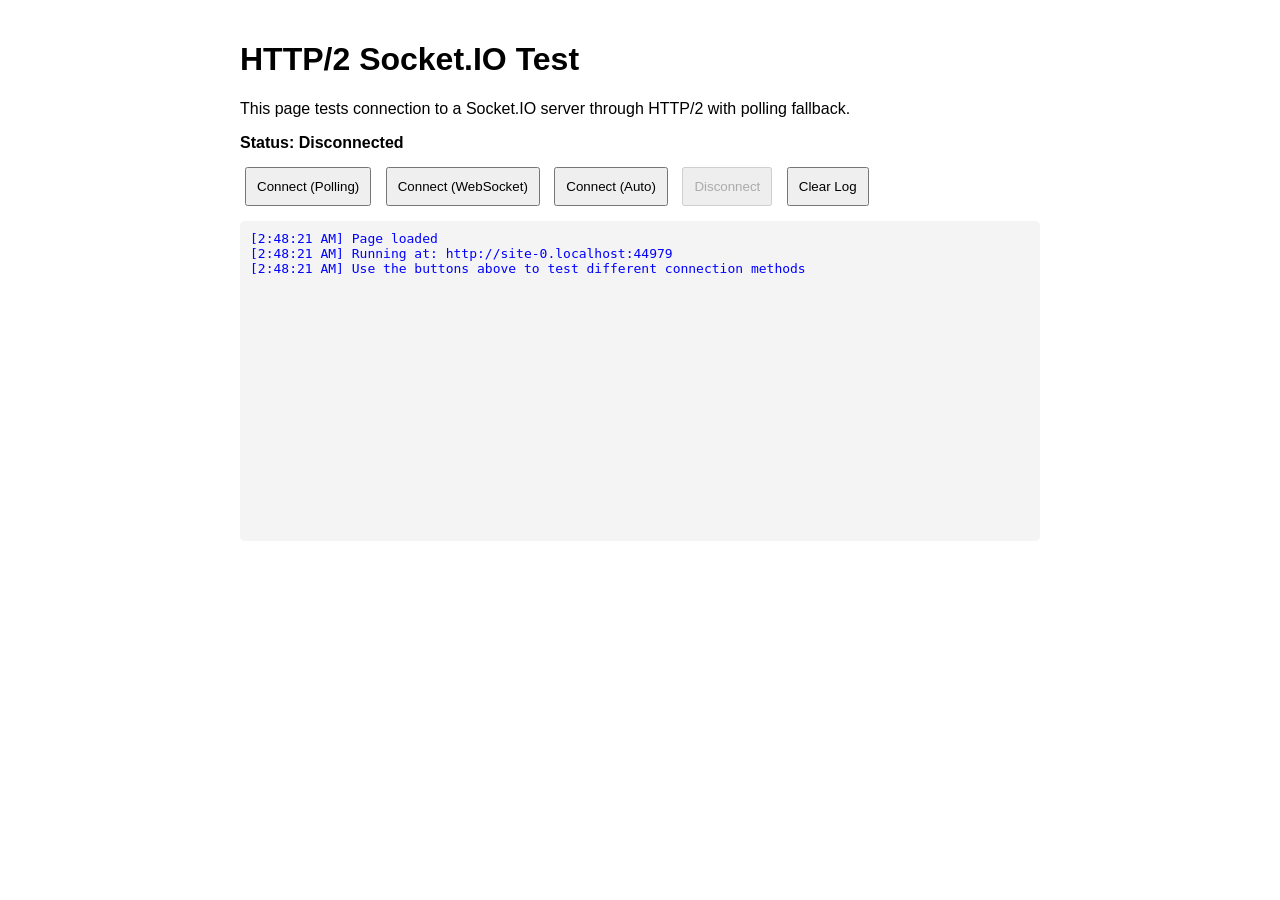
<file: static/http2-socket-test.html>
<!DOCTYPE html>
<html>
<head>
    <title>HTTP/2 Socket.IO Test</title>
    <meta charset="UTF-8">
    <meta name="viewport" content="width=device-width, initial-scale=1.0">
    <style>
        body {
            font-family: Arial, sans-serif;
            max-width: 800px;
            margin: 0 auto;
            padding: 20px;
        }
        #log {
            background-color: #f4f4f4;
            padding: 10px;
            border-radius: 5px;
            height: 300px;
            overflow-y: auto;
            font-family: monospace;
            margin-top: 10px;
        }
        .success { color: green; }
        .error { color: red; }
        .info { color: blue; }
        button {
            padding: 10px;
            margin: 5px;
            cursor: pointer;
        }
        #status {
            font-weight: bold;
            margin: 10px 0;
        }
    </style>
    <script src="https://cdn.socket.io/4.5.4/socket.io.min.js"></script>
</head>
<body>
    <h1>HTTP/2 Socket.IO Test</h1>
    <p>This page tests connection to a Socket.IO server through HTTP/2 with polling fallback.</p>

    <div id="status">Status: Disconnected</div>

    <div>
        <button id="polling-btn">Connect (Polling)</button>
        <button id="ws-btn">Connect (WebSocket)</button>
        <button id="both-btn">Connect (Auto)</button>
        <button id="disconnect-btn" disabled>Disconnect</button>
        <button id="clear-log-btn">Clear Log</button>
    </div>

    <div id="log"></div>

    <script>
        // DOM elements
        const statusElement = document.getElementById('status');
        const pollingBtn = document.getElementById('polling-btn');
        const wsBtn = document.getElementById('ws-btn');
        const bothBtn = document.getElementById('both-btn');
        const disconnectBtn = document.getElementById('disconnect-btn');
        const clearLogBtn = document.getElementById('clear-log-btn');
        const logContainer = document.getElementById('log');

        // Socket.IO instance
        let socket = null;

        // Log function
        function log(message, type = 'info') {
            const entry = document.createElement('div');
            entry.className = type;
            entry.textContent = `[${new Date().toLocaleTimeString()}] ${message}`;
            logContainer.appendChild(entry);
            logContainer.scrollTop = logContainer.scrollHeight;
            console.log(`[${type}] ${message}`);
        }

        // Update UI for connection
        function updateUIForConnection(isConnected) {
            if (isConnected) {
                statusElement.textContent = 'Status: Connected';
                statusElement.style.color = 'green';
                pollingBtn.disabled = true;
                wsBtn.disabled = true;
                bothBtn.disabled = true;
                disconnectBtn.disabled = false;
            } else {
                statusElement.textContent = 'Status: Disconnected';
                statusElement.style.color = 'black';
                pollingBtn.disabled = false;
                wsBtn.disabled = false;
                bothBtn.disabled = false;
                disconnectBtn.disabled = true;
            }
        }

        // Connect with polling transport
        function connectWithPolling() {
            try {
                log('Connecting using polling transport only...', 'info');
                
                socket = io(window.location.origin, {
                    transports: ['polling'],
                    upgrade: false,
                    reconnection: true,
                    forceNew: true,
                    timeout: 20000
                });
                
                setupSocketEvents();
            } catch (error) {
                log(`Error setting up polling connection: ${error.message}`, 'error');
            }
        }

        // Connect with WebSocket transport
        function connectWithWebSocket() {
            try {
                log('Connecting using WebSocket transport only...', 'info');
                
                socket = io(window.location.origin, {
                    transports: ['websocket'],
                    upgrade: false,
                    reconnection: true,
                    forceNew: true,
                    timeout: 20000
                });
                
                setupSocketEvents();
            } catch (error) {
                log(`Error setting up WebSocket connection: ${error.message}`, 'error');
            }
        }

        // Connect with automatic transport
        function connectWithAuto() {
            try {
                log('Connecting using automatic transport (polling with upgrade)...', 'info');
                
                socket = io(window.location.origin, {
                    transports: ['polling', 'websocket'],
                    upgrade: true,
                    reconnection: true,
                    forceNew: true,
                    timeout: 20000
                });
                
                setupSocketEvents();
            } catch (error) {
                log(`Error setting up auto connection: ${error.message}`, 'error');
            }
        }

        // Setup socket events
        function setupSocketEvents() {
            // Connection timeout
            const connectionTimeout = setTimeout(() => {
                if (socket && !socket.connected) {
                    log('Connection timeout after 10 seconds', 'error');
                }
            }, 10000);

            // Socket events
            socket.on('connect', () => {
                clearTimeout(connectionTimeout);
                log('Connected successfully!', 'success');
                updateUIForConnection(true);
                
                // Log transport type
                const currentTransport = socket.io.engine.transport.name;
                log(`Using transport: ${currentTransport}`, 'info');
                
                // Check for transport upgrade
                socket.io.engine.on('upgrade', () => {
                    const upgradedTransport = socket.io.engine.transport.name;
                    log(`Transport upgraded to: ${upgradedTransport}`, 'success');
                });
                
                // Request available exercises
                socket.emit('get_exercises');
            });

            socket.on('disconnect', (reason) => {
                log(`Disconnected: ${reason}`, 'info');
                updateUIForConnection(false);
            });

            socket.on('connect_error', (error) => {
                log(`Connection error: ${error.message}`, 'error');
            });

            socket.on('error', (error) => {
                log(`Socket error: ${error}`, 'error');
            });
            
            // Custom events for testing
            socket.on('exercises', (data) => {
                log(`Received exercises: ${JSON.stringify(data)}`, 'success');
            });
        }

        // Disconnect
        function disconnect() {
            if (socket) {
                log('Disconnecting...', 'info');
                socket.disconnect();
                socket = null;
                updateUIForConnection(false);
            }
        }

        // Clear log
        function clearLog() {
            logContainer.innerHTML = '';
            log('Log cleared', 'info');
        }

        // Event listeners
        pollingBtn.addEventListener('click', connectWithPolling);
        wsBtn.addEventListener('click', connectWithWebSocket);
        bothBtn.addEventListener('click', connectWithAuto);
        disconnectBtn.addEventListener('click', disconnect);
        clearLogBtn.addEventListener('click', clearLog);

        // Initial log
        log('Page loaded', 'info');
        log(`Running at: ${window.location.origin}`, 'info');
        log('Use the buttons above to test different connection methods', 'info');
    </script>
</body>
</html>
</file>
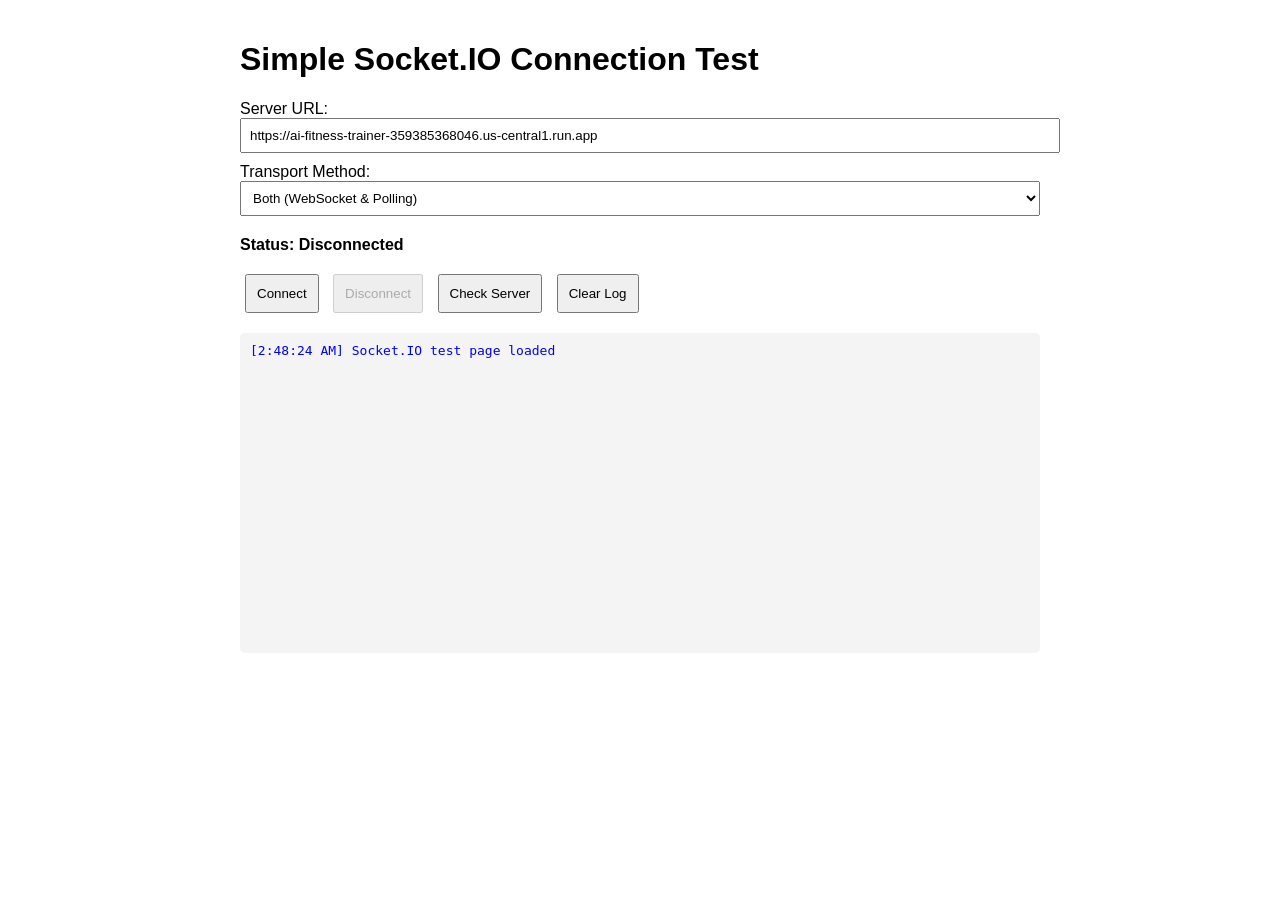
<file: static/socket-simple-test.html>
<!DOCTYPE html>
<html>
<head>
    <title>Simple Socket.IO Test</title>
    <meta charset="UTF-8">
    <meta name="viewport" content="width=device-width, initial-scale=1.0">
    <style>
        body {
            font-family: Arial, sans-serif;
            max-width: 800px;
            margin: 0 auto;
            padding: 20px;
        }
        #log {
            background-color: #f4f4f4;
            padding: 10px;
            border-radius: 5px;
            height: 300px;
            overflow-y: auto;
            font-family: monospace;
            margin-top: 10px;
        }
        .success { color: green; }
        .error { color: red; }
        .info { color: blue; }
        button {
            padding: 10px;
            margin: 5px;
            cursor: pointer;
        }
        #status {
            font-weight: bold;
            margin: 10px 0;
        }
        .controls {
            margin: 15px 0;
        }
        select, input {
            padding: 8px;
            width: 100%;
            margin-bottom: 10px;
        }
    </style>
    <script src="https://cdn.socket.io/4.5.4/socket.io.min.js"></script>
</head>
<body>
    <h1>Simple Socket.IO Connection Test</h1>

    <div>
        <label for="server-url">Server URL:</label>
        <input type="text" id="server-url" value="https://ai-fitness-trainer-359385368046.us-central1.run.app">
    </div>

    <div>
        <label for="transport-type">Transport Method:</label>
        <select id="transport-type">
            <option value="both">Both (WebSocket & Polling)</option>
            <option value="websocket">WebSocket Only</option>
            <option value="polling">Polling Only</option>
        </select>
    </div>

    <div id="status">Status: Disconnected</div>

    <div class="controls">
        <button id="connect-btn">Connect</button>
        <button id="disconnect-btn" disabled>Disconnect</button>
        <button id="check-server-btn">Check Server</button>
        <button id="clear-log-btn">Clear Log</button>
    </div>

    <div id="log"></div>

    <script>
        // DOM elements
        const serverUrlInput = document.getElementById('server-url');
        const transportType = document.getElementById('transport-type');
        const statusDisplay = document.getElementById('status');
        const connectBtn = document.getElementById('connect-btn');
        const disconnectBtn = document.getElementById('disconnect-btn');
        const checkServerBtn = document.getElementById('check-server-btn');
        const clearLogBtn = document.getElementById('clear-log-btn');
        const logContainer = document.getElementById('log');

        // Socket.IO instance
        let socket = null;

        // Log function
        function log(message, type = 'info') {
            const entry = document.createElement('div');
            entry.className = type;
            entry.textContent = `[${new Date().toLocaleTimeString()}] ${message}`;
            logContainer.appendChild(entry);
            logContainer.scrollTop = logContainer.scrollHeight;
            console.log(`[${type}] ${message}`);
        }

        // Check server connectivity
        async function checkServer() {
            const serverUrl = serverUrlInput.value;
            log(`Checking server connectivity: ${serverUrl}`, 'info');

            try {
                // First check basic connectivity
                const basicResponse = await fetch(`${serverUrl}/api/exercises`);
                
                if (basicResponse.ok) {
                    log(`Basic API endpoint reachable: ${basicResponse.status}`, 'success');
                    const exercises = await basicResponse.json();
                    log(`Found ${exercises.length} exercises`, 'success');
                } else {
                    log(`API endpoint returned error: ${basicResponse.status}`, 'error');
                }

                // Then check socket diagnostic endpoint
                try {
                    const socketDiagnostic = await fetch(`${serverUrl}/socket-diagnostic`);
                    if (socketDiagnostic.ok) {
                        const diagnosticData = await socketDiagnostic.json();
                        log(`Socket diagnostic info:`, 'info');
                        log(`- Socket.IO version: ${diagnosticData.socketio_version}`, 'info');
                        log(`- Async mode: ${diagnosticData.socketio_config.async_mode}`, 'info');
                        log(`- CORS: ${diagnosticData.socketio_config.cors_allowed_origins}`, 'info');
                    } else {
                        log(`Socket diagnostic unavailable: ${socketDiagnostic.status}`, 'error');
                    }
                } catch (diagError) {
                    log(`Error checking socket diagnostic: ${diagError.message}`, 'error');
                }
            } catch (error) {
                log(`Server connectivity error: ${error.message}`, 'error');
            }
        }

        // Connect to server
        function connect() {
            if (socket) {
                log('Already connected or connecting. Disconnect first.', 'error');
                return;
            }

            const serverUrl = serverUrlInput.value;
            let transportOptions;

            // Configure transport based on selection
            switch (transportType.value) {
                case 'websocket':
                    transportOptions = {
                        transports: ['websocket'],
                        upgrade: false
                    };
                    log('Connecting using WebSocket transport only', 'info');
                    break;
                case 'polling':
                    transportOptions = {
                        transports: ['polling'],
                        upgrade: false
                    };
                    log('Connecting using HTTP Polling transport only', 'info');
                    break;
                default:
                    transportOptions = {
                        transports: ['polling', 'websocket'],
                        upgrade: true
                    };
                    log('Connecting using both transports (polling with upgrade to WebSocket)', 'info');
                    break;
            }

            try {
                log(`Connecting to ${serverUrl}...`, 'info');
                
                // Connection options
                const options = {
                    ...transportOptions,
                    reconnection: true,
                    reconnectionAttempts: 3,
                    reconnectionDelay: 1000,
                    timeout: 20000,
                    forceNew: true
                };

                // Create socket connection
                socket = io(serverUrl, options);
                
                // Connection timeout
                const connectionTimeout = setTimeout(() => {
                    if (socket && !socket.connected) {
                        log('Connection timeout after 10 seconds', 'error');
                    }
                }, 10000);

                // Socket events
                socket.on('connect', () => {
                    clearTimeout(connectionTimeout);
                    log('Connected successfully!', 'success');
                    statusDisplay.textContent = 'Status: Connected';
                    statusDisplay.style.color = 'green';
                    connectBtn.disabled = true;
                    disconnectBtn.disabled = false;
                    
                    // Log transport type
                    const currentTransport = socket.io.engine.transport.name;
                    log(`Using transport: ${currentTransport}`, 'info');
                    
                    // Check if transport changes (upgrade)
                    socket.io.engine.on('upgrade', () => {
                        const upgradedTransport = socket.io.engine.transport.name;
                        log(`Transport upgraded to: ${upgradedTransport}`, 'success');
                    });
                });

                socket.on('connect_error', (error) => {
                    log(`Connection error: ${error.message}`, 'error');
                });

                socket.on('disconnect', (reason) => {
                    log(`Disconnected: ${reason}`, 'info');
                    statusDisplay.textContent = 'Status: Disconnected';
                    statusDisplay.style.color = 'red';
                    connectBtn.disabled = false;
                    disconnectBtn.disabled = true;
                });

                socket.io.on('reconnect_attempt', (attempt) => {
                    log(`Reconnection attempt ${attempt}...`, 'info');
                });

                socket.io.on('reconnect', () => {
                    log('Reconnected successfully', 'success');
                    statusDisplay.textContent = 'Status: Connected';
                    statusDisplay.style.color = 'green';
                });

                socket.io.on('reconnect_failed', () => {
                    log('Failed to reconnect after multiple attempts', 'error');
                });

                socket.on('error', (error) => {
                    log(`Socket error: ${error}`, 'error');
                });
            } catch (error) {
                log(`Error setting up connection: ${error.message}`, 'error');
            }
        }

        // Disconnect from server
        function disconnect() {
            if (socket) {
                log('Disconnecting...', 'info');
                socket.disconnect();
                socket = null;
            } else {
                log('Not connected', 'error');
            }
        }

        // Clear log
        function clearLog() {
            logContainer.innerHTML = '';
            log('Log cleared', 'info');
        }

        // Event listeners
        connectBtn.addEventListener('click', connect);
        disconnectBtn.addEventListener('click', disconnect);
        checkServerBtn.addEventListener('click', checkServer);
        clearLogBtn.addEventListener('click', clearLog);

        // Initial log
        log('Socket.IO test page loaded', 'info');
        log(`Using Socket.IO version: ${io.version}`, 'info');
    </script>
</body>
</html>
</file>
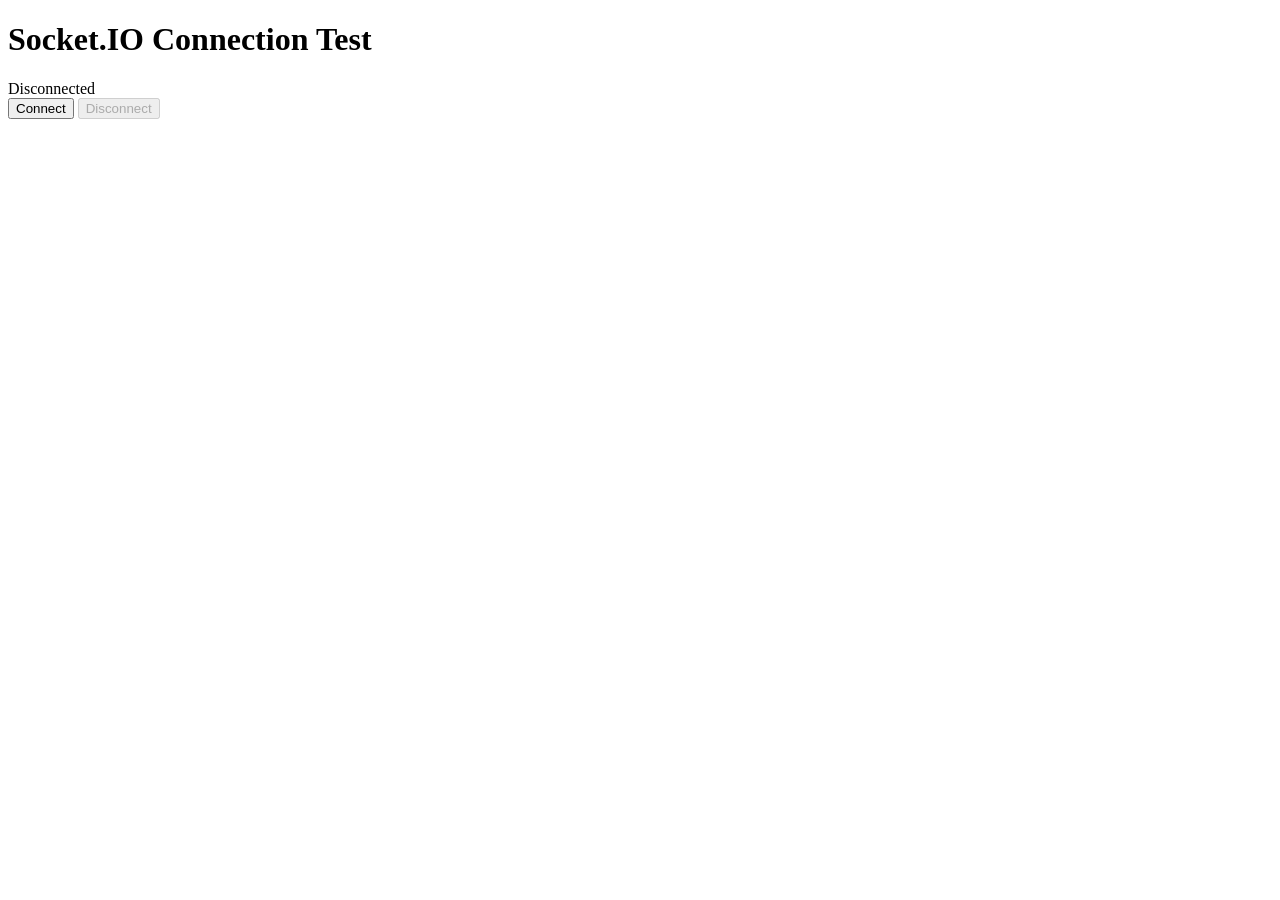
<file: static/socket-test.html>
<!DOCTYPE html>
<html>
<head>
    <title>Socket.IO Test</title>
    <script src="https://cdn.socket.io/4.5.4/socket.io.min.js"></script>
</head>
<body>
    <h1>Socket.IO Connection Test</h1>
    <div id="status">Disconnected</div>
    <button id="connect">Connect</button>
    <button id="disconnect" disabled>Disconnect</button>
    <pre id="log"></pre>

    <script>
        const log = document.getElementById('log');
        const status = document.getElementById('status');
        const connectBtn = document.getElementById('connect');
        const disconnectBtn = document.getElementById('disconnect');
        
        function appendLog(message) {
            log.textContent += message + '\n';
        }
        
        connectBtn.addEventListener('click', () => {
            appendLog('Connecting to server...');
            
            // Use your Cloud Run URL here
            const socket = io('https://ai-fitness-trainer-359385368046.us-central1.run.app', {
                transports: ['websocket', 'polling'],
                upgrade: true,
                reconnection: true,
                reconnectionAttempts: 5,
                timeout: 20000
            });
            
            window.socket = socket;
            
            socket.on('connect', () => {
                appendLog('Connected!');
                status.textContent = 'Connected';
                status.style.color = 'green';
                connectBtn.disabled = true;
                disconnectBtn.disabled = false;
            });
            
            socket.on('disconnect', () => {
                appendLog('Disconnected');
                status.textContent = 'Disconnected';
                status.style.color = 'red';
                connectBtn.disabled = false;
                disconnectBtn.disabled = true;
            });
            
            socket.on('connect_error', (error) => {
                appendLog(`Connection error: ${error.message}`);
            });
            
            socket.on('error', (error) => {
                appendLog(`Socket error: ${error}`);
            });
        });
        
        disconnectBtn.addEventListener('click', () => {
            if (window.socket) {
                window.socket.disconnect();
                window.socket = null;
                appendLog('Manually disconnected');
            }
        });
    </script>
</body>
</html>
</file>
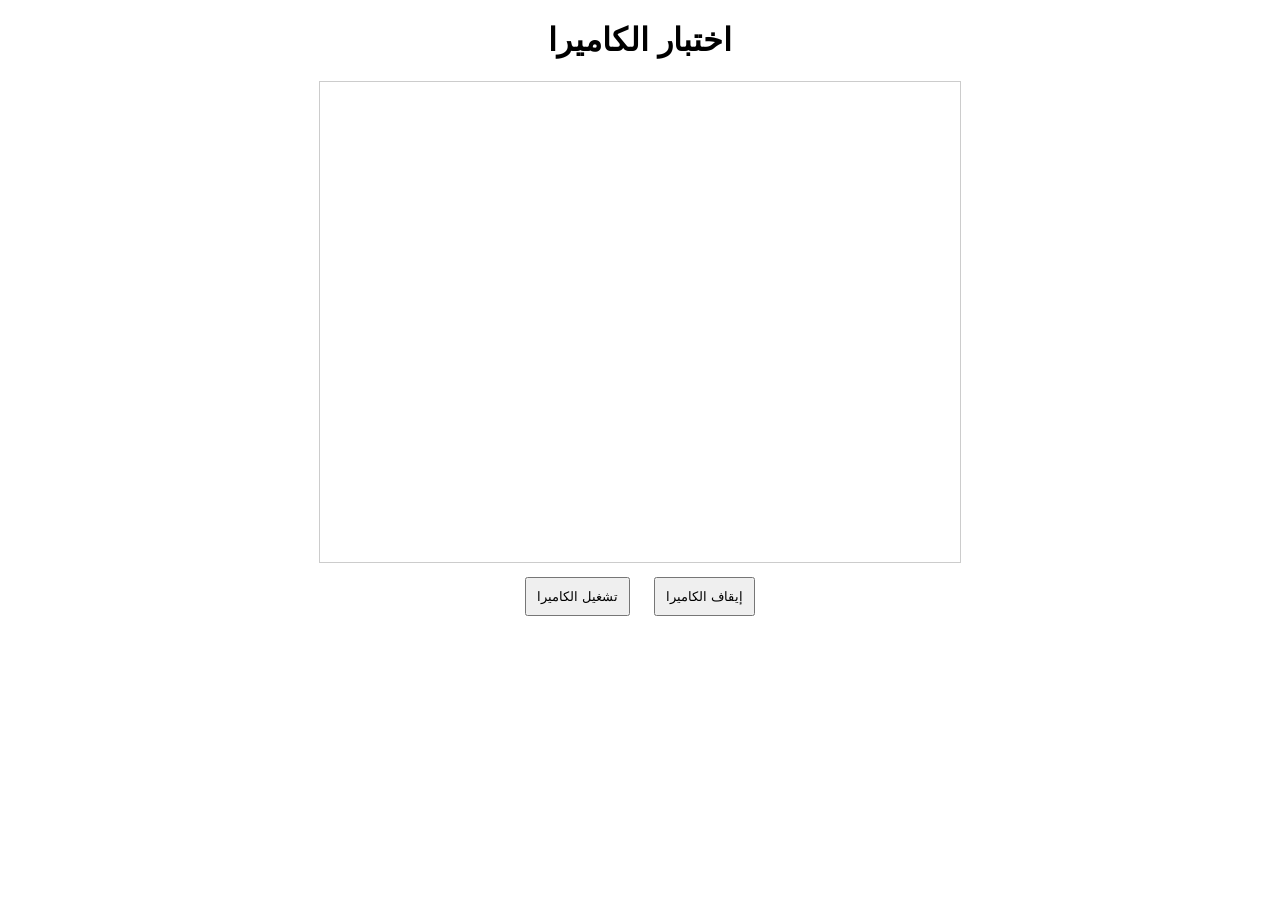
<file: templates/camera_test.html>
<!DOCTYPE html>
<html>
<head>
    <title>اختبار الكاميرا</title>
    <style>
        body { text-align: center; font-family: Arial; }
        video { width: 640px; height: 480px; border: 1px solid #ccc; }
        button { padding: 10px; margin: 10px; }
    </style>
</head>
<body>
    <h1>اختبار الكاميرا</h1>
    <video id="camera" autoplay playsinline></video>
    <div>
        <button id="startBtn">تشغيل الكاميرا</button>
        <button id="stopBtn">إيقاف الكاميرا</button>
    </div>
    <div id="status"></div>

    <script>
        const video = document.getElementById('camera');
        const startBtn = document.getElementById('startBtn');
        const stopBtn = document.getElementById('stopBtn');
        const status = document.getElementById('status');
        let stream = null;

        startBtn.addEventListener('click', async () => {
            try {
                status.textContent = 'جاري تشغيل الكاميرا...';
                stream = await navigator.mediaDevices.getUserMedia({ 
                    video: true, 
                    audio: false 
                });
                video.srcObject = stream;
                status.textContent = 'تم تشغيل الكاميرا بنجاح';
            } catch (error) {
                status.textContent = 'خطأ: ' + error.message;
                console.error('Error accessing camera:', error);
            }
        });

        stopBtn.addEventListener('click', () => {
            if (stream) {
                stream.getTracks().forEach(track => track.stop());
                video.srcObject = null;
                stream = null;
                status.textContent = 'تم إيقاف الكاميرا';
            }
        });
    </script>
</body>
</html>
</file>
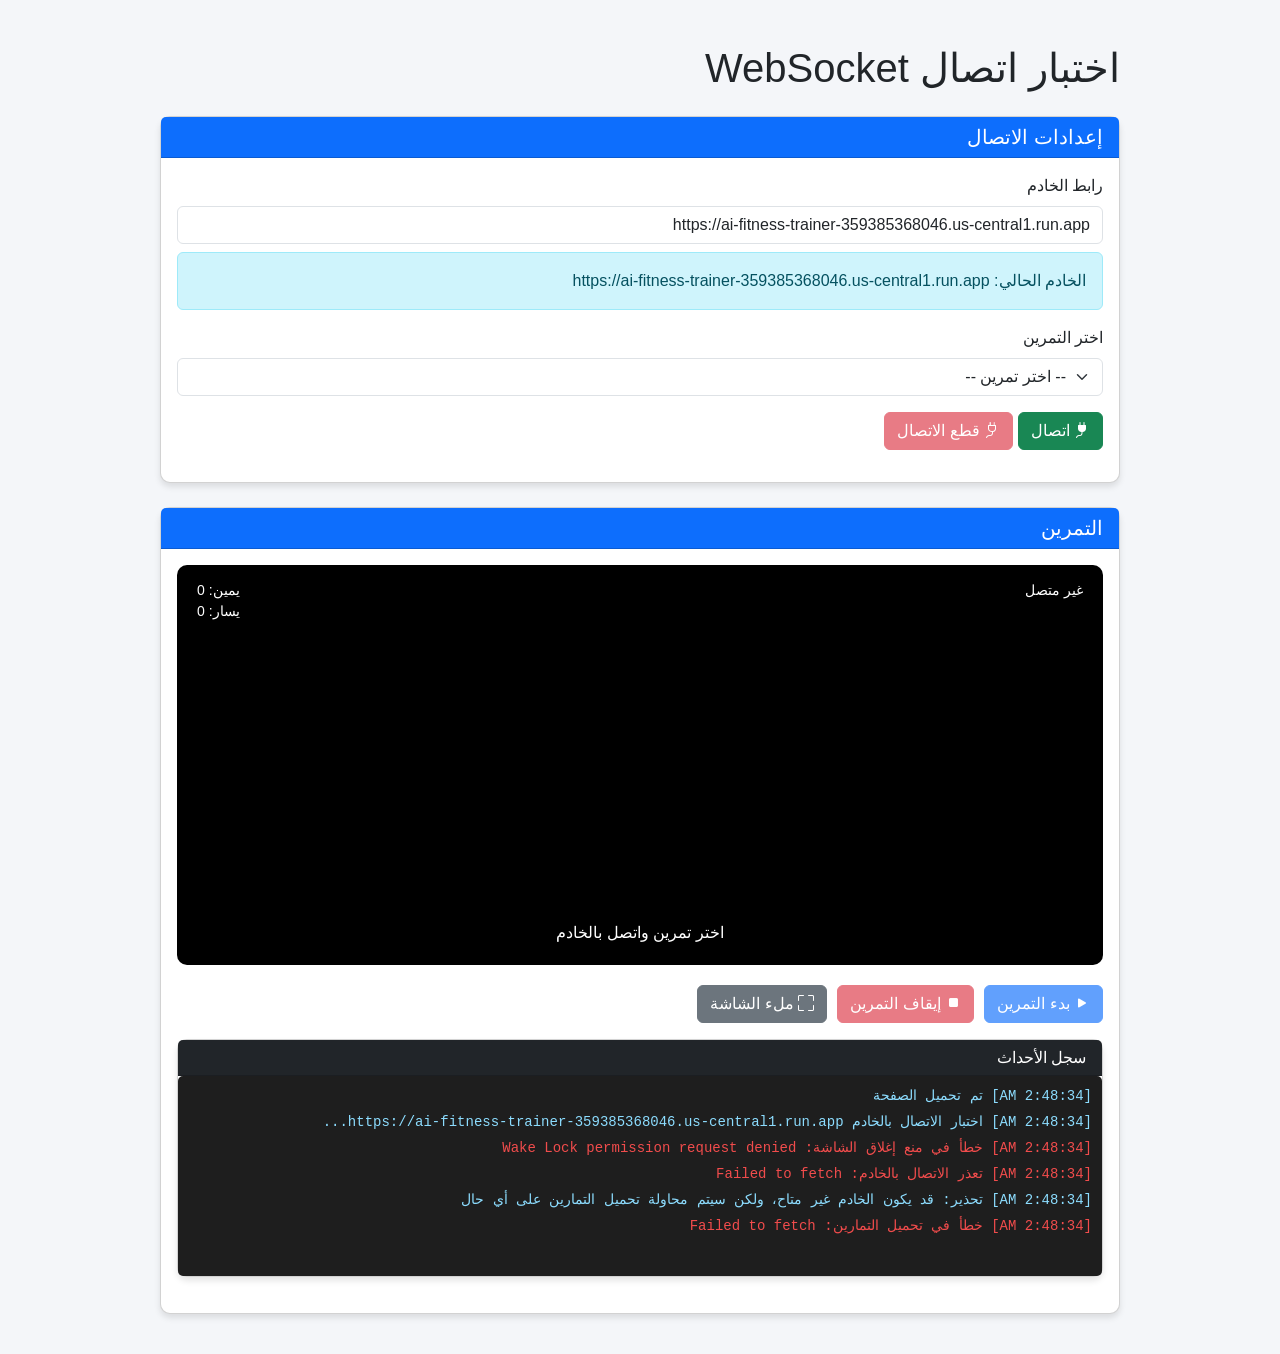
<file: templates/websocket_test.html>
<!DOCTYPE html>
<html lang="ar" dir="rtl">
<head>
    <meta charset="UTF-8">
    <meta name="viewport" content="width=device-width, initial-scale=1.0, maximum-scale=1.0, user-scalable=no">
    <title>اختبار WebSocket</title>
    <link href="https://cdn.jsdelivr.net/npm/bootstrap@5.3.0-alpha1/dist/css/bootstrap.min.css" rel="stylesheet">
    <link rel="stylesheet" href="https://cdn.jsdelivr.net/npm/bootstrap-icons@1.10.0/font/bootstrap-icons.css">
    <style>
        body, html {
            margin: 0;
            padding: 0;
            width: 100%;
            height: 100%;
            background-color: #f4f6f9;
            font-family: Arial, sans-serif;
        }
        
        .container {
            max-width: 1000px;
            padding: 20px;
        }
        
        .card {
            margin-bottom: 20px;
            border-radius: 10px;
            box-shadow: 0 4px 6px rgba(0, 0, 0, 0.1);
        }
        
        #video-container {
            position: relative;
            width: 100%;
            height: 400px;
            background-color: #000;
            border-radius: 10px;
            overflow: hidden;
            margin-bottom: 20px;
        }
        
        #exercise-video {
            width: 100%;
            height: 100%;
            object-fit: contain;
        }
        
        .connection-info {
            position: absolute;
            top: 10px;
            right: 10px;
            background-color: rgba(0, 0, 0, 0.7);
            color: white;
            padding: 5px 10px;
            border-radius: 5px;
            font-size: 14px;
            z-index: 10;
        }
        
        .rep-counter {
            position: absolute;
            top: 10px;
            left: 10px;
            background-color: rgba(0, 0, 0, 0.7);
            color: white;
            padding: 5px 10px;
            border-radius: 5px;
            font-size: 14px;
            z-index: 10;
        }
        
        .feedback-text {
            position: absolute;
            bottom: 10px;
            left: 0;
            right: 0;
            text-align: center;
            background-color: rgba(0, 0, 0, 0.7);
            color: white;
            padding: 10px;
            font-size: 16px;
            z-index: 10;
        }
        
        .controls {
            display: flex;
            gap: 10px;
            margin-bottom: 15px;
        }
        
        .log-container {
            height: 200px;
            overflow-y: auto;
            background-color: #1e1e1e;
            color: #ddd;
            padding: 10px;
            font-family: Consolas, monospace;
            font-size: 14px;
            border-radius: 5px;
        }
        
        .log-entry {
            margin-bottom: 5px;
            word-wrap: break-word;
        }
        
        .log-info {
            color: #8cdcfe;
        }
        
        .log-success {
            color: #6a9955;
        }
        
        .log-error {
            color: #f14c4c;
        }
        
        .loading-overlay {
            position: absolute;
            top: 0;
            left: 0;
            right: 0;
            bottom: 0;
            background-color: rgba(0, 0, 0, 0.8);
            display: flex;
            flex-direction: column;
            justify-content: center;
            align-items: center;
            z-index: 20;
        }
        
        .spinner-border {
            width: 3rem;
            height: 3rem;
        }
    </style>
</head>
<body>
    <div class="container mt-4">
        <h1 class="mb-4">اختبار اتصال WebSocket</h1>
        
        <div class="card mb-4">
            <div class="card-header bg-primary text-white">
                <h5 class="mb-0">إعدادات الاتصال</h5>
            </div>
            <div class="card-body">
                <div class="mb-3">
                    <label for="server-url" class="form-label">رابط الخادم</label>
                    <input type="text" class="form-control" id="server-url" value="https://ai-fitness-trainer-359385368046.us-central1.run.app">
                </div>
                
                <div class="mb-3">
                    <label for="exercise-select" class="form-label">اختر التمرين</label>
                    <select class="form-select" id="exercise-select">
                        <option value="">-- اختر تمرين --</option>
                    </select>
                </div>
                
                <div class="mb-3">
                    <button id="connect-btn" class="btn btn-success">
                        <i class="bi bi-plug-fill"></i> اتصال
                    </button>
                    <button id="disconnect-btn" class="btn btn-danger" disabled>
                        <i class="bi bi-plug"></i> قطع الاتصال
                    </button>
                </div>
            </div>
        </div>
        
        <div class="card">
            <div class="card-header bg-primary text-white">
                <h5 class="mb-0">التمرين</h5>
            </div>
            <div class="card-body">
                <div id="video-container">
                    <img id="exercise-video" src="[data-uri]" alt="Exercise Video">
                    
                    <div class="connection-info">
                        <div id="connection-status">غير متصل</div>
                        <div id="exercise-name"></div>
                    </div>
                    
                    <div class="rep-counter">
                        <div>يمين: <span id="right-counter">0</span></div>
                        <div>يسار: <span id="left-counter">0</span></div>
                    </div>
                    
                    <div class="feedback-text" id="feedback-text">اختر تمرين واتصل بالخادم</div>
                    
                    <div class="loading-overlay" id="loading-overlay">
                        <div class="spinner-border text-primary mb-3" role="status">
                            <span class="visually-hidden">جاري التحميل...</span>
                        </div>
                        <p class="text-white" id="loading-text">جاري التحميل...</p>
                    </div>
                </div>
                
                <div class="controls">
                    <button id="start-btn" class="btn btn-primary" disabled>
                        <i class="bi bi-play-fill"></i> بدء التمرين
                    </button>
                    <button id="stop-btn" class="btn btn-danger" disabled>
                        <i class="bi bi-stop-fill"></i> إيقاف التمرين
                    </button>
                    <button id="fullscreen-btn" class="btn btn-secondary">
                        <i class="bi bi-fullscreen"></i> ملء الشاشة
                    </button>
                </div>
                
                <div class="card mt-3">
                    <div class="card-header bg-dark text-white">
                        <h6 class="mb-0">سجل الأحداث</h6>
                    </div>
                    <div class="card-body p-0">
                        <div class="log-container" id="log-container"></div>
                    </div>
                </div>
            </div>
        </div>
    </div>

    <script src="https://cdn.socket.io/4.5.4/socket.io.min.js"></script>
    <script>
        // DOM Elements
        const serverUrlInput = document.getElementById('server-url');
        const exerciseSelect = document.getElementById('exercise-select');
        const connectBtn = document.getElementById('connect-btn');
        const disconnectBtn = document.getElementById('disconnect-btn');
        const startBtn = document.getElementById('start-btn');
        const stopBtn = document.getElementById('stop-btn');
        const fullscreenBtn = document.getElementById('fullscreen-btn');
        const videoElement = document.getElementById('exercise-video');
        const videoContainer = document.getElementById('video-container');
        const connectionStatus = document.getElementById('connection-status');
        const exerciseName = document.getElementById('exercise-name');
        const rightCounter = document.getElementById('right-counter');
        const leftCounter = document.getElementById('left-counter');
        const feedbackText = document.getElementById('feedback-text');
        const logContainer = document.getElementById('log-container');
        const loadingOverlay = document.getElementById('loading-overlay');
        const loadingText = document.getElementById('loading-text');

        // Variables
        let socket = null;
        let isExerciseRunning = false;
        let exerciseId = null;
        
        // Log functions
        function log(message, type = 'info') {
            const entry = document.createElement('div');
            entry.className = `log-entry log-${type}`;
            entry.textContent = `[${new Date().toLocaleTimeString()}] ${message}`;
            logContainer.appendChild(entry);
            logContainer.scrollTop = logContainer.scrollHeight;
            console.log(`[${type}] ${message}`);
        }
        
        // Show/hide loading
        function showLoading(message = 'جاري التحميل...') {
            loadingText.textContent = message;
            loadingOverlay.style.display = 'flex';
        }
        
        function hideLoading() {
            loadingOverlay.style.display = 'none';
        }
        
        // Fetch exercises with better error handling
        async function fetchExercises() {
            showLoading('جاري تحميل التمارين...');
            try {
                const serverUrl = serverUrlInput.value;
                
                // Test base server connectivity first
                const isServerAvailable = await testServerConnectivity();
                if (!isServerAvailable) {
                    log('تحذير: قد يكون الخادم غير متاح، ولكن سيتم محاولة تحميل التمارين على أي حال', 'info');
                }
                
                // Try with longer timeout
                const controller = new AbortController();
                const timeoutId = setTimeout(() => controller.abort(), 15000);
                
                const response = await fetch(`${serverUrl}/api/exercises`, {
                    method: 'GET',
                    headers: {
                        'Accept': 'application/json'
                    },
                    mode: 'cors',
                    cache: 'no-cache',
                    signal: controller.signal
                });
                
                clearTimeout(timeoutId);
                
                if (!response.ok) {
                    throw new Error(`Server responded with status: ${response.status}`);
                }
                
                const exercises = await response.json();
                log(`تم تحميل ${exercises.length} تمرين`, 'success');
                
                // Clear and populate exercise select
                exerciseSelect.innerHTML = '<option value="">-- اختر تمرين --</option>';
                
                exercises.forEach(exercise => {
                    const option = document.createElement('option');
                    option.value = exercise;
                    option.textContent = exercise;
                    exerciseSelect.appendChild(option);
                });
                
                hideLoading();
            } catch (error) {
                if (error.name === 'AbortError') {
                    log('تجاوز وقت تحميل التمارين', 'error');
                } else {
                    log(`خطأ في تحميل التمارين: ${error.message}`, 'error');
                }
                hideLoading();
            }
        }
        
        // WebSocket connection
        function connectWebSocket() {
            exerciseId = exerciseSelect.value;
            
            if (!exerciseId) {
                log('الرجاء اختيار تمرين أولاً', 'error');
                return;
            }
            
            showLoading('جاري الاتصال بالخادم...');
            
            try {
                const serverUrl = serverUrlInput.value;
                log(`محاولة الاتصال بـ ${serverUrl}`, 'info');
                
                // Disconnect existing connection if any
                if (socket) {
                    socket.disconnect();
                    socket = null;
                }
                
                // Create Socket.IO connection with improved settings
                socket = io(serverUrl, {
                    transports: ['websocket', 'polling'], // Try both transport methods
                    upgrade: true,
                    reconnection: true,
                    reconnectionAttempts: 5,
                    reconnectionDelay: 1000,
                    timeout: 20000, // Increase timeout to 20 seconds
                    forceNew: true,
                    query: {
                        exercise_id: exerciseId // Send exercise ID as a query parameter
                    }
                });
                
                // Add timeout handler
                const connectionTimeout = setTimeout(() => {
                    if (socket && !socket.connected) {
                        log('تجاوز وقت الاتصال - محاولة الاتصال بطريقة بديلة...', 'error');
                        // Try connecting with polling transport
                        socket.disconnect();
                        connectWithPolling();
                    }
                }, 10000); // 10 second timeout
                
                // Socket event handlers
                socket.on('connect', () => {
                    clearTimeout(connectionTimeout);
                    log('تم الاتصال بالخادم بنجاح', 'success');
                    connectionStatus.textContent = 'متصل';
                    exerciseName.textContent = exerciseId;
                    
                    // Update UI
                    connectBtn.disabled = true;
                    disconnectBtn.disabled = false;
                    startBtn.disabled = false;
                    
                    hideLoading();
                });
                
                socket.on('disconnect', () => {
                    log('انقطع الاتصال بالخادم', 'error');
                    connectionStatus.textContent = 'غير متصل';
                    
                    // Update UI
                    connectBtn.disabled = false;
                    disconnectBtn.disabled = true;
                    startBtn.disabled = true;
                    stopBtn.disabled = true;
                    
                    isExerciseRunning = false;
                });
                
                socket.on('connect_error', (error) => {
                    log(`خطأ في الاتصال: ${error.message}`, 'error');
                    log('جاري محاولة إعادة الاتصال تلقائياً...', 'info');
                    hideLoading();
                });

                // Add new event for connection timeout
                socket.on('connect_timeout', () => {
                    log('تجاوز وقت الاتصال', 'error');
                    hideLoading();
                });
                
                // Add reconnect events
                socket.io.on('reconnect_attempt', (attempt) => {
                    log(`محاولة إعادة الاتصال ${attempt}...`, 'info');
                });
                
                socket.io.on('reconnect', () => {
                    log('تمت إعادة الاتصال بنجاح', 'success');
                });
                
                socket.io.on('reconnect_failed', () => {
                    log('فشلت جميع محاولات إعادة الاتصال', 'error');
                    log('يرجى التحقق من حالة الخادم أو تغيير عنوان URL', 'info');
                });
                
                socket.on('connection_status', (data) => {
                    log(`حالة الاتصال: ${JSON.stringify(data)}`, 'info');
                });
                
                socket.on('error', (data) => {
                    log(`خطأ من الخادم: ${data.message}`, 'error');
                    feedbackText.textContent = `خطأ: ${data.message}`;
                    hideLoading();
                });
                
                socket.on('exercise_frame', (data) => {
                    // Update image
                    if (data.frame) {
                        videoElement.src = `data:image/jpeg;base64,${data.frame}`;
                    }
                    
                    // Update counters
                    if (data.left_counter !== undefined) {
                        leftCounter.textContent = data.left_counter;
                    }
                    
                    if (data.right_counter !== undefined) {
                        rightCounter.textContent = data.right_counter;
                    }
                    
                    // Update feedback
                    if (data.feedback) {
                        feedbackText.textContent = data.feedback;
                    }
                });
                
                socket.on('exercise_started', (data) => {
                    log(`بدأ التمرين: ${JSON.stringify(data)}`, 'success');
                    isExerciseRunning = true;
                    startBtn.disabled = true;
                    stopBtn.disabled = false;
                });
                
                socket.on('exercise_stopped', () => {
                    log('توقف التمرين', 'info');
                    isExerciseRunning = false;
                    startBtn.disabled = false;
                    stopBtn.disabled = true;
                });
                
            } catch (error) {
                log(`خطأ في إعداد WebSocket: ${error.message}`, 'error');
                hideLoading();
            }
        }
        
        // Try connecting with polling transport as fallback
        function connectWithPolling() {
            try {
                const serverUrl = serverUrlInput.value;
                log('محاولة الاتصال باستخدام طريقة polling...', 'info');
                
                socket = io(serverUrl, {
                    transports: ['polling'],
                    upgrade: false,
                    reconnection: true,
                    reconnectionAttempts: 3,
                    timeout: 30000,
                    query: {
                        exercise_id: exerciseId
                    }
                });
                
                // Setup the same event handlers as before
                // This is handled by the existing socket event handlers
            } catch (error) {
                log(`فشل الاتصال باستخدام polling: ${error.message}`, 'error');
                hideLoading();
            }
        }
        
        // Test server connectivity before WebSocket connection
        async function testServerConnectivity() {
            try {
                const serverUrl = serverUrlInput.value;
                log(`اختبار الاتصال بالخادم ${serverUrl}...`, 'info');
                
                const response = await fetch(`${serverUrl}/api/exercises`, {
                    method: 'GET',
                    headers: {
                        'Accept': 'application/json'
                    },
                    mode: 'cors',
                    cache: 'no-cache',
                    timeout: 5000
                });
                
                if (response.ok) {
                    log('الخادم متاح ويستجيب', 'success');
                    return true;
                } else {
                    log(`الخادم متصل ولكن استجاب بحالة: ${response.status}`, 'error');
                    return false;
                }
            } catch (error) {
                log(`تعذر الاتصال بالخادم: ${error.message}`, 'error');
                return false;
            }
        }
        
        // Disconnect WebSocket
        function disconnectWebSocket() {
            if (socket) {
                if (isExerciseRunning) {
                    socket.emit('stop_exercise');
                }
                
                socket.disconnect();
                socket = null;
                
                // Update UI
                connectionStatus.textContent = 'غير متصل';
                exerciseName.textContent = '';
                connectBtn.disabled = false;
                disconnectBtn.disabled = true;
                startBtn.disabled = true;
                stopBtn.disabled = true;
                
                // Reset counters
                rightCounter.textContent = '0';
                leftCounter.textContent = '0';
                feedbackText.textContent = 'اختر تمرين واتصل بالخادم';
                
                log('تم قطع الاتصال بالخادم', 'info');
            }
        }
        
        // Start exercise
        function startExercise() {
            if (!socket || !socket.connected) {
                log('يجب الاتصال بالخادم أولاً', 'error');
                return;
            }
            
            showLoading('جاري بدء التمرين...');
            log(`بدء التمرين: ${exerciseId}`, 'info');
            
            // Send start exercise request
            socket.emit('start_exercise', { exercise_id: exerciseId });
        }
        
        // Stop exercise
        function stopExercise() {
            if (!socket || !socket.connected) return;
            
            log('إيقاف التمرين', 'info');
            
            // Send stop exercise request
            socket.emit('stop_exercise');
        }
        
        // Toggle fullscreen
        function toggleFullscreen() {
            if (!document.fullscreenElement) {
                videoContainer.requestFullscreen().catch(err => {
                    log(`خطأ في تفعيل ملء الشاشة: ${err.message}`, 'error');
                });
            } else {
                if (document.exitFullscreen) {
                    document.exitFullscreen();
                }
            }
        }
        
        // Event listeners
        connectBtn.addEventListener('click', async () => {
            const isServerAvailable = await testServerConnectivity();
            if (isServerAvailable) {
                connectWebSocket();
            } else {
                log('الخادم غير متاح، يرجى التحقق من الاتصال أو عنوان URL', 'error');
            }
        });
        disconnectBtn.addEventListener('click', disconnectWebSocket);
        startBtn.addEventListener('click', startExercise);
        stopBtn.addEventListener('click', stopExercise);
        fullscreenBtn.addEventListener('click', toggleFullscreen);
        
        // Prevent screen from turning off
        async function preventScreenLock() {
            try {
                if ('wakeLock' in navigator) {
                    const wakeLock = await navigator.wakeLock.request('screen');
                    log('تم تفعيل منع إغلاق الشاشة', 'success');
                    
                    document.addEventListener('visibilitychange', async () => {
                        if (document.visibilityState === 'visible' && !wakeLock) {
                            await navigator.wakeLock.request('screen');
                        }
                    });
                }
            } catch (err) {
                log(`خطأ في منع إغلاق الشاشة: ${err.message}`, 'error');
            }
        }
        
        // Initialize on page load
        document.addEventListener('DOMContentLoaded', async () => {
            log('تم تحميل الصفحة', 'info');
            hideLoading();
            fetchExercises();
            preventScreenLock();
            
            // Add display for current server URL in UI for clarity
            const serverInfo = document.createElement('div');
            serverInfo.className = 'alert alert-info mt-2';
            serverInfo.textContent = `الخادم الحالي: ${serverUrlInput.value}`;
            serverUrlInput.parentNode.appendChild(serverInfo);
            
            // Update server info when URL changes
            serverUrlInput.addEventListener('change', () => {
                serverInfo.textContent = `الخادم الحالي: ${serverUrlInput.value}`;
            });
        });
    </script>
</body>
</html>
</file>
